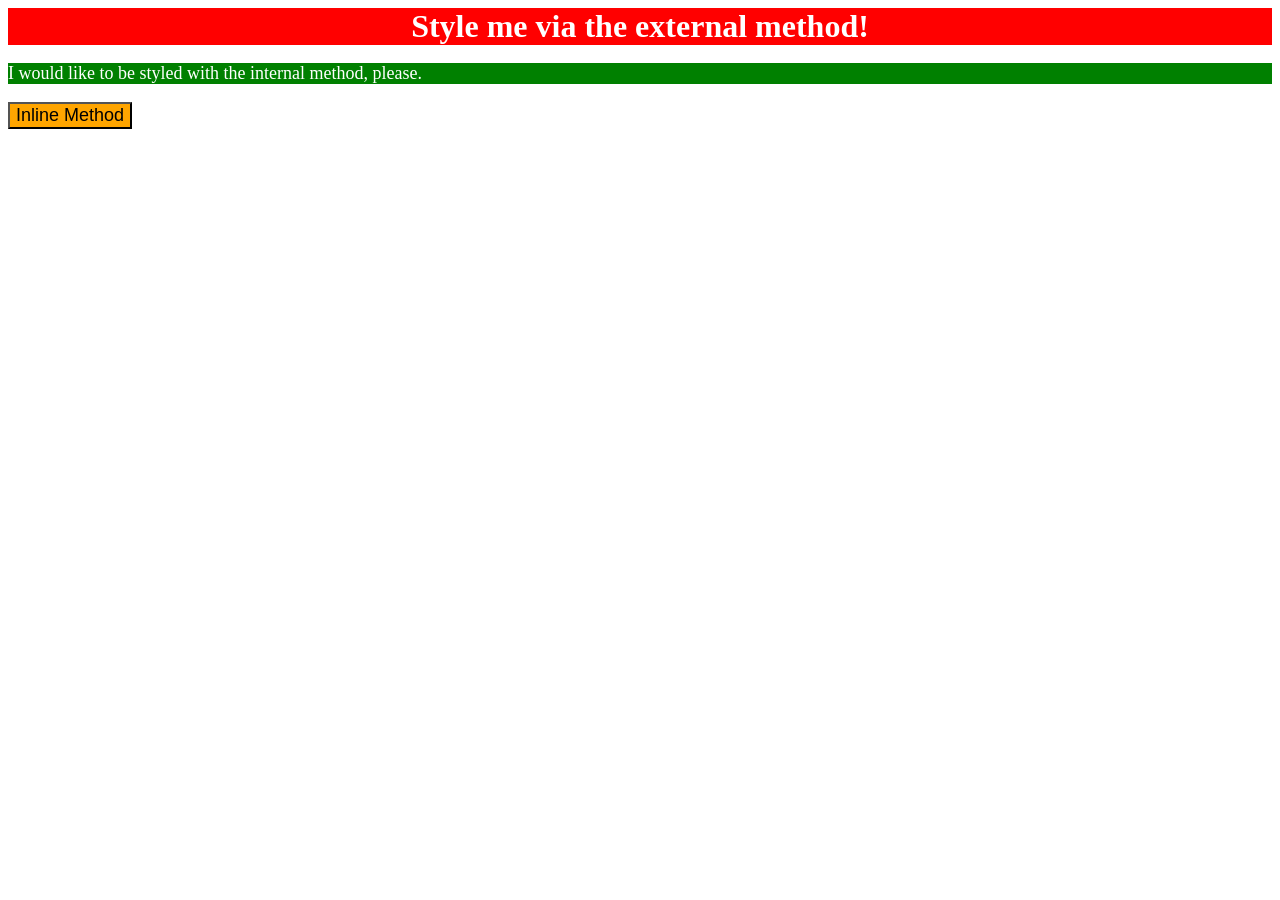
<file: foundations/intro-to-css/01-css-methods/index.html>
<!DOCTYPE html>
<html lang="en">
  <head>
    <meta charset="UTF-8">
    <meta http-equiv="X-UA-Compatible" content="IE=edge">
    <meta name="viewport" content="width=device-width, initial-scale=1.0">
    <title>Methods for Adding CSS</title>
    <link rel="stylesheet" href="styles.css">
  </head>
  <body>
    <div>Style me via the external method!</div>
    <p>I would like to be styled with the internal method, please.</p>
    <style>
      p {
        color: white;
        background-color: green;
        font-size: 18px;
      }
    </style>
    <button style=" background-color: orange; font-size: 18px; color: black;">Inline Method</button>
  </body>
</html>
</file>
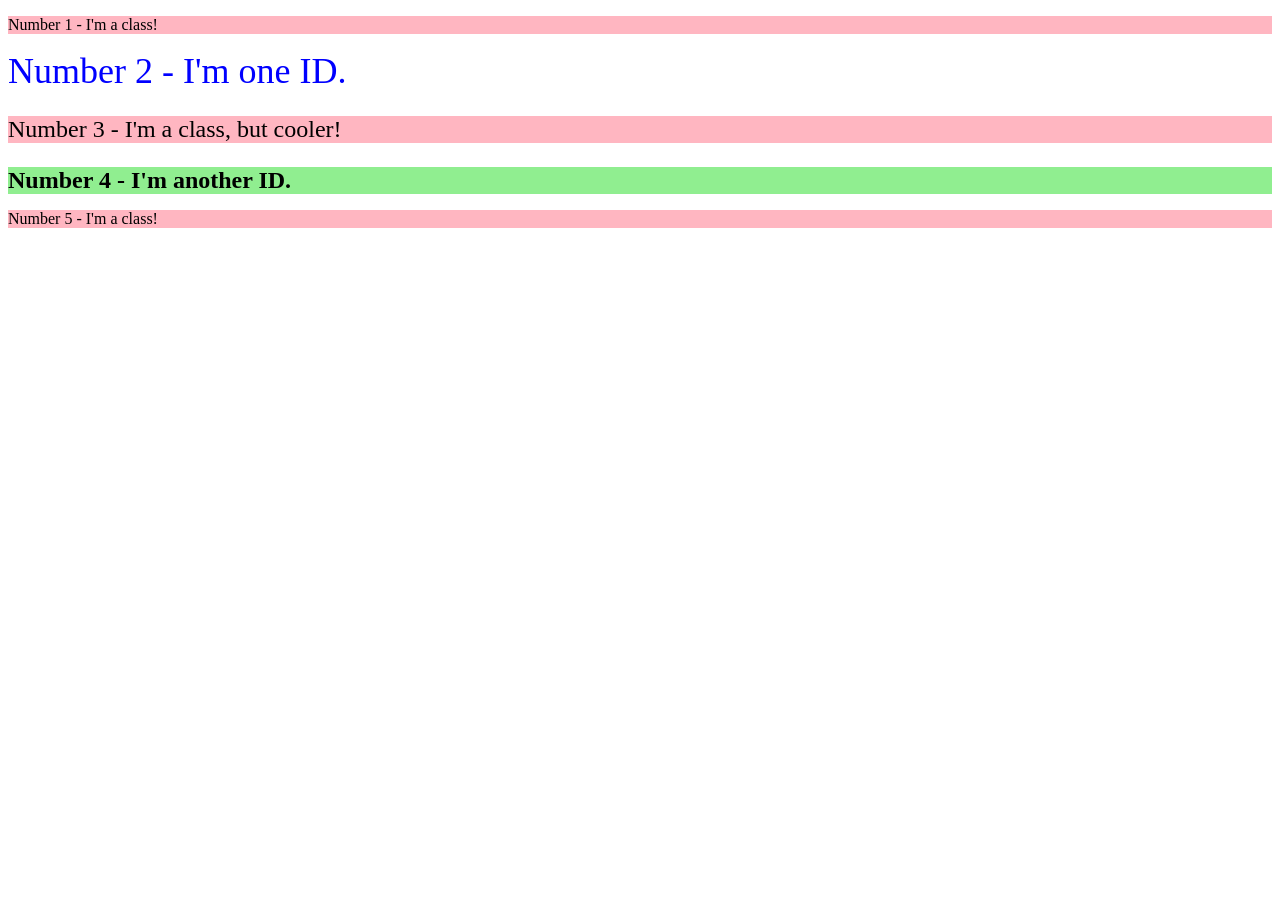
<file: foundations/intro-to-css/02-class-id-selectors/index.html>
<!DOCTYPE html>
<html lang="en">
  <head>
    <meta charset="UTF-8">
    <meta http-equiv="X-UA-Compatible" content="IE=edge">
    <meta name="viewport" content="width=device-width, initial-scale=1.0">
    <title>Class and ID Selectors</title>
    <link rel="stylesheet" href="style.css">
  </head>
  <body>

    <p class="odd">Number 1 - I'm a class!</p>
    <div id="id1">Number 2 - I'm one ID.</div>
    <p class="odd extra">Number 3 - I'm a class, but cooler!</p>
    <div id="id2">Number 4 - I'm another ID.</div>
    <p class="odd">Number 5 - I'm a class!</p>
  </body>
</html>
</file>
<file: foundations/intro-to-css/01-css-methods/styles.css>
div{
    background-color: red;
    color: white;
    font-size: 32px;
    text-align: center;
    font-weight: bold;
}
</file>
<file: foundations/intro-to-css/02-class-id-selectors/style.css>
.odd {
    background-color: rgb(255, 182, 193);
    color: black;
    font: verdana, sans-serif;
}
#id1 {
    color: blue;
    font-size: 36px;
}
#id2 {
    background-color: lightgreen;
    font-size: 24px;
    font-weight: bold;
}
.extra{
    font-size: 24px;
}
</file>
